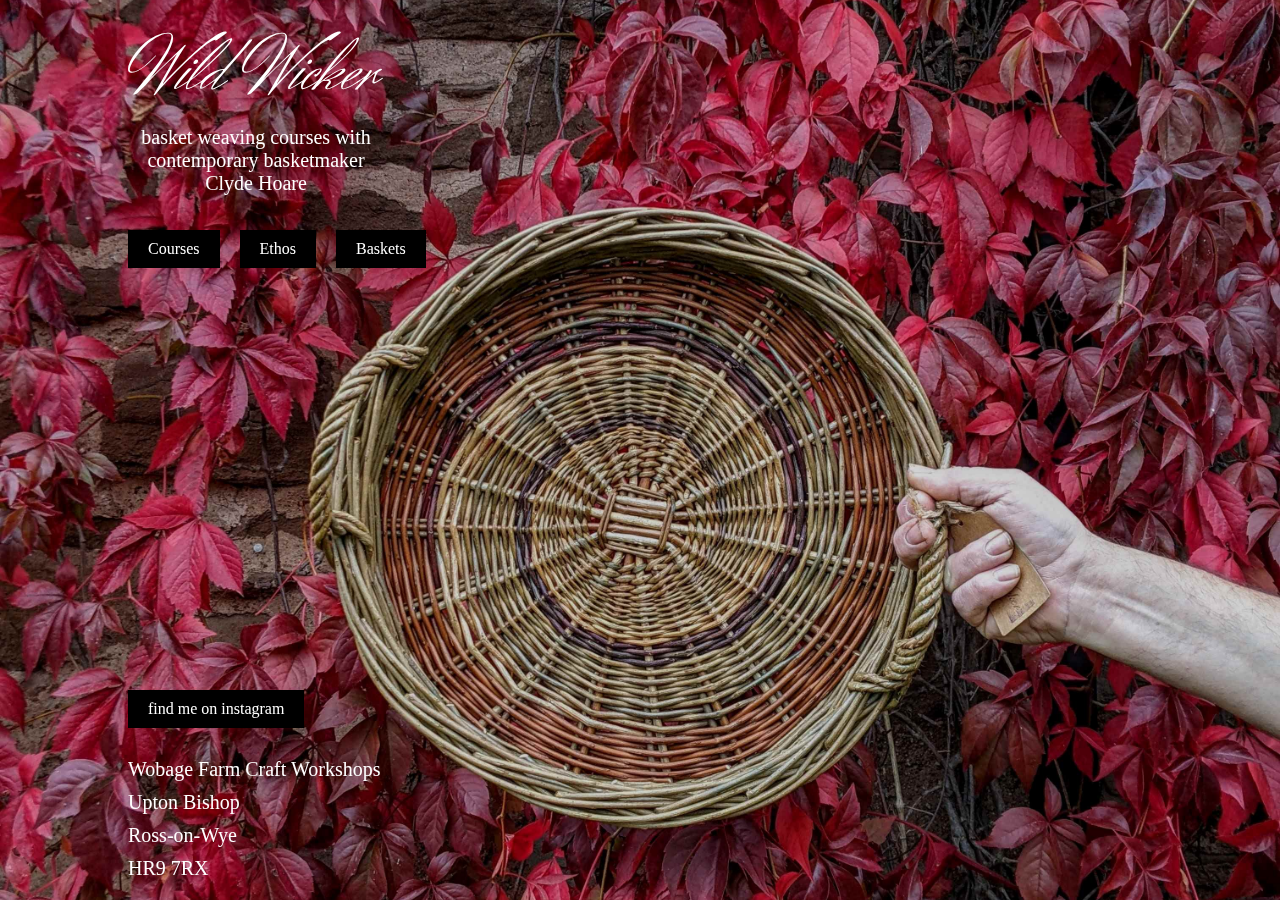
<file: index.html>
<!DOCTYPE html>
<html lang="en">

<head>
    <meta charset="UTF-8">
    <meta name="viewport" content="width=device-width, height=device-height, initial-scale=1.0">
    <link rel="stylesheet" href="https://fonts.googleapis.com/css?family=Raleway|Sofia|Tangerine|Charm|Herr Von Muellerhoff">
    <link rel="stylesheet" href="styles.css">
    <title>Wild Wicker</title>
    <link rel="icon" href="images/wildwicker_favicon.ico" type="image/x-icon">
    <meta name="description" content="Willow weaving courses with contemporary basketmaker Clyde Hoare at Wobage Farm Craft Workshops in Herefordshire">
    <meta name="google-site-verification" content="3VKPnhUYLHY4OmDcoUE-TfHdc4JGHY_9TSvQCqrdGiI" />
    <link rel="canonical" href="http://wildwicker.com/page" />
</head>

<body>
    <header>
        <h1>Wild Wicker</h1>
        <h2 class="padding-bottom-15">basket weaving courses with contemporary basketmaker Clyde Hoare</h2>
        <div class="buttons-container">
            <button onclick="openTextBox('Courses')">Courses</button>
            <button onclick="openTextBox('Ethos')">Ethos</button>
            <button onclick="openTextBox('Baskets')">Baskets</button>
        </div>
    </header>

    <footer>
        <div class="buttons-container">
            <button onclick="window.location.href='https://www.instagram.com/wildwicker/'">find me on instagram</button>
        </div>
        <h2>
            Wobage Farm Craft Workshops</p>
            <h2>
                Upton Bishop</p>
                <h2>
                    Ross-on-Wye</p>
                    <h2>HR9 7RX</p>
    </footer>
    <script>
        function openTextBox(content) {
            const textBox = document.createElement('div');
            textBox.classList.add('text-box');

            const closeBtn = document.createElement('button');
            closeBtn.innerHTML = 'X';
            closeBtn.classList.add('close-btn');
            closeBtn.onclick = function () {
                document.body.removeChild(textBox);
            };

            const textContent = document.createElement('div');
            textContent.classList.add('text-content');

            if (content === 'Courses') {
                textContent.innerHTML = `<h1>${content}</h1>
                                             <p>I teach basketmaking in my workshop in a beautiful old barn at Wobage</p>
                                             <p>The introductory day course covers several techniques and will give you an understanding of basket making from its history to its place in the modern world</p>
                                             <p class="padding-bottom-25">Courses include many different functional designs and various applications of willow weaving, using willow I have grown at the bottom of Wobage's ancient Perry Orchard</p>

                                             <p>Introduction - you will make your very own large round willow basket</p>
                                             <p>Improvers - you will go on to make a large oval washing basket</p>
                                             <p class="padding-bottom-25">Garden Structures - you can make plant supports and willow panels</p>

                                             <p>I am happy to teach one to one or in groups</p>
                                             <p>Please get in touch for more information</p>
                                             <p class="padding-bottom-25">Day courses start at £95 per person</p>

                                             <!--      email button        -->
                                             
                                                    <button id="emailBtn" class="text-btn">please email me to book</button>
                                            

                                             <p class="padding-bottom-25">  </p>

                                             <!--      add courses image        -->
                                             <img src="./images/courses/basket_course.jpeg" alt="Basket Making Course Students" class="large-image">
                                             <p class="padding-bottom-25">  </p>`;
            }



            else if (content === 'Ethos') {
                textContent.innerHTML = `<h1>Journey</h1>
                                             <p>In Spring 2011, I waded head long into my first weave, with willow from a very helpful basket maker in Chepstow</p>
                                             <p>Thanks to <i>The Worshipful Company of Basket Makers</i>, I was send to Ireland to meet the one and only Joe Hogan</p>
                                             <p>This was a dream come true</p>
                                             <p>After several courses with Joe, I came away a richer man</p>
                                             <p>I was also able to attend sessions with the talented Sally Goymer; her exceptional precision changed my perception further</p>
                                             <p>I hold great respect for Joe and Sally’s skill and patience, ever grateful to them for sharing with me their lifetime’s wealth of knowledge</p>
                                             <p>From cuttings of Joe’s collection, I started growing willow myself</p>
                                             <p>Varieties such as: Packing twine, Slender tip, Harrisons, Welsh white, and the basket makers mainstay Dicky Meadows create wonderful colours</p>
                                             <p>I love seeing the process through from field to basket; it keeps me in touch with the rhythms of nature, informing the way I work and feeding my creativity</p>

                                             <!--       add BA logo image       -->
                                             <img src="./images/BAlogo.png" alt="Basketmakers Association Logo" class="small-image">
                                             <p class="padding-bottom-25">  </p>

                                             <h1>Mindfulness</h1>
                                             <p>By its very nature, basket making encourages a mindful approach</p>
                                             <p>A sensory, meditative experience, giving us a deep sense of connection – in the relationship between weaving process and the basket’s form, as well as our own ties to the natural world</p>
                                             <p class="padding-bottom-25">Exercising our memory, activating spatial awareness and evoking our emotions and intuition; the rhythm of weaving rewards mind and body</p>

                                             <h1>Wobage</h1>
                                             <p>Wobage Farm Craft Workshops sit in the beautiful hills of South Herefordshire near Ross-on-Wye</p>
                                             <p>I sell my baskets in Wobage Makers Gallery with seven other talented craftspeople</p>
                                             <p class="padding-bottom-25">I enjoy our peaceful spot in the countryside, as well as the company and support of other makers</p>
                                             <p>Wobage Makers Gallery is open every Thursday, Friday and Saturday from 10am to 5pm (March - Christmas)</p>
                                             <p class="padding-bottom-15">We also host events, including my weaving demonstrations - please visit the Wobage website to find out what's coming up next</p>
                                             <button class="text-btn" onclick="window.location.href='https://www.wobage.co.uk/'">go to the Wobage website</button>
                                             <p class="padding-bottom-25">  </p>`;
            }
            else if (content === 'Baskets') {
                textContent.innerHTML = `<h1>${content}</h1>
                                             <p>I sell my baskets at Wobage Makers Gallery, alongside pottery, woodwork, prints and jewellery</p>
                                             <p class="padding-bottom-25">We are open every Thursday, Friday and Saturday from 10am - 5pm (March-Christmas)</p>
                                             <p class="padding-bottom-25">A gallery of my recent work:</p>
                                             <p class="padding-bottom-25">  </p>
                                             <div class="carousel-container">
                                                         <img src="./images/gallery/1_gallery_hanging_baskets.jpg" alt="Hanging baskets">
                                                         <img src="./images/gallery/2_large_log_basket.jpg" alt="Large log basket">
                                                         <img src="./images/gallery/3_round_basket_weave.jpeg" alt="Round basket weave">
                                                         <img src="./images/gallery/4_round_basket.jpeg" alt="Round basket">
                                                         <img src="./images/gallery/5_square_handled_basket.jpeg" alt="Square handled basket">
                                                         <img src="./images/gallery/6_square_decoration_oval_baskets.jpeg" alt="Square decoration oval baskets">
                                                         <img src="./images/gallery/7_handle_closeup.jpg" alt="Closeup of willow handle">
                                                         <img src="./images/gallery/8_oval_baskets_collection.jpeg" alt="Collection of oval handled baskets on steps">
                                             </div>
                                             <p class="padding-bottom-25">  </p>
                                             <p class="padding-bottom-25">  </p>
                                             <p class="padding-bottom-25">I also welcome commissions, please email me or visit us at Wobage Makers Gallery to discuss your ideas</p>
                                             <p class="padding-bottom-25">A gallery of my recent bespoke work:</p>
                                             <p class="padding-bottom-25">  </p>
                                             <div class="carousel-container">
                                                         <img src="./images/commissions/1_square_baskets.jpg" alt="Pair of square baskets">
                                                         <img src="./images/commissions/2_door_panel.jpeg" alt="Willow door panel">
                                                         <img src="./images/commissions/3_bodkin_weaving.jpeg" alt="Willow weave and bodkin">
                                                         <img src="./images/commissions/4_willow_cot.jpeg" alt="Willow cot">
                                                         <img src="./images/commissions/5_garden_screen.jpeg" alt="Garden screen panel">
                                                         <img src="./images/commissions/6_indoor_panel.jpeg" alt="Indoor willow panel">
                                                         <img src="./images/commissions/7_strong_square_basket.jpeg" alt="Strong square basket">
                                                         <img src="./images/commissions/8_stripped_willow.jpeg" alt="Stripped willow weave">
                                            </div>
                                            <p class="padding-bottom-25">  </p>`;
            }

            textBox.appendChild(closeBtn);
            textBox.appendChild(textContent);
            document.body.appendChild(textBox);

            // Set up event listener for the email button after it has been added to the DOM
            if (content === 'Courses') {
                var emailBtn = document.getElementById('emailBtn');

                // Function to handle click event
                function handleEmailBtnClick(event) {
                    var mailtoLink = 'mailto:clyde@wildwicker.com?subject=Subject%20Here';

                    if (/Mobi|Android/i.test(navigator.userAgent)) {
                        // Redirect to mailto link for mobile devices
                        window.location.href = mailtoLink;
                    } else {
                        // Open default email client for non-mobile devices
                        window.open(mailtoLink, '_self');
                    }

                    event.preventDefault();
                }

                // Add click event listener to the button
                emailBtn.addEventListener('click', handleEmailBtnClick);
            }
        }
        

        

    </script>

</body>

</html>
</file>
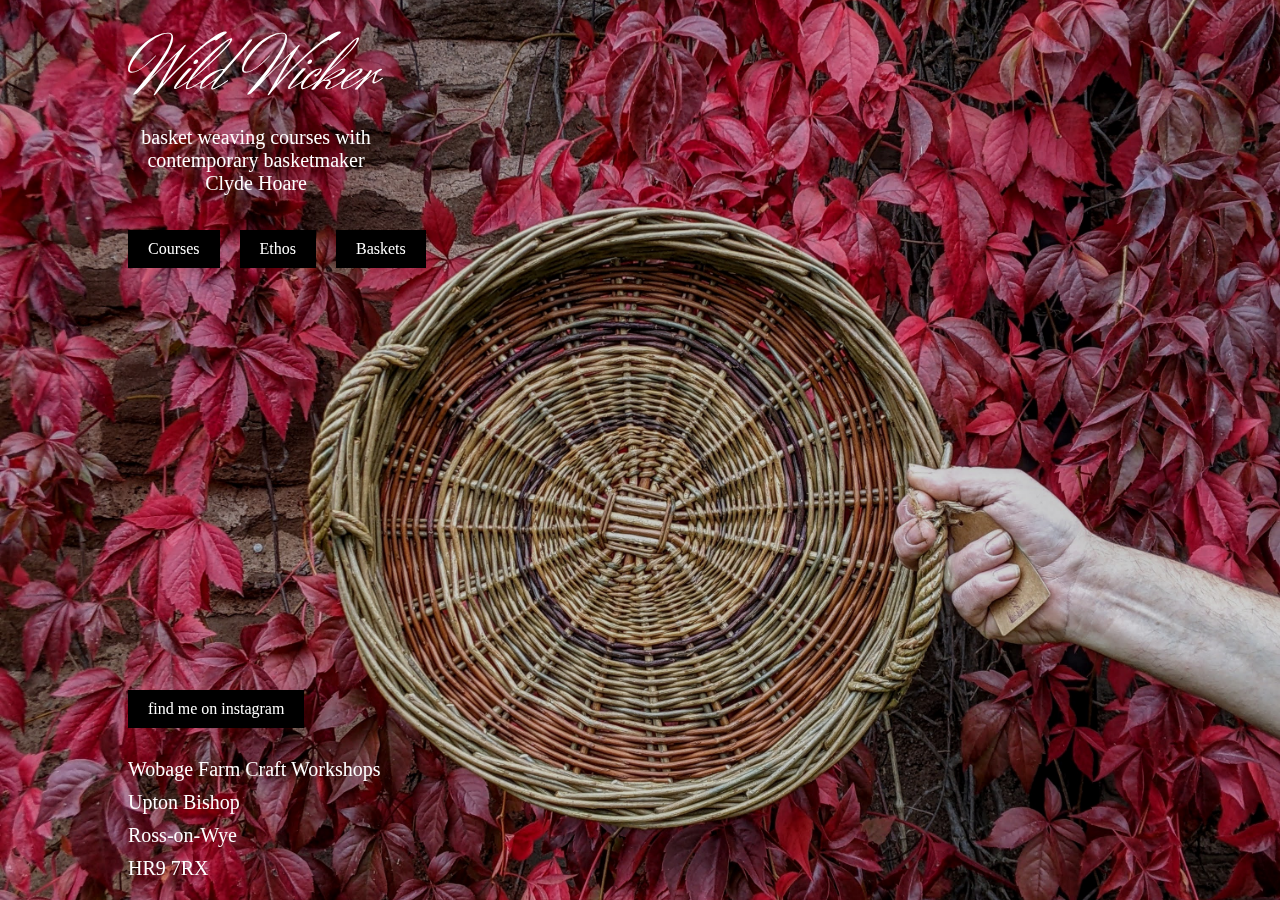
<file: OneDrive/wildwickerwebsite/index.html>
<!DOCTYPE html>
<html lang="en">

<head>
    <meta charset="UTF-8">
    <meta name="viewport" content="width=device-width, height=device-height, initial-scale=1.3">
    <link rel="stylesheet" href="https://fonts.googleapis.com/css?family=Raleway|Sofia|Tangerine|Charm|Herr Von Muellerhoff">
    <link rel="stylesheet" href="styles.css">    
    <title>Wild Wicker</title>    
</head>

<body>
    <header>
        <h1>Wild Wicker</h1>
        <h2 class="padding-bottom-15">basket weaving courses with contemporary basketmaker Clyde Hoare</h2>
        <div class="buttons-container">
            <button onclick="openTextBox('Courses')">Courses</button>
            <button onclick="openTextBox('Ethos')">Ethos</button>
            <button onclick="openTextBox('Baskets')">Baskets</button>
        </div>
    </header>

    <footer>
      <div class="buttons-container">
        <button onclick="window.location.href='https://www.instagram.com/wildwicker/'">find me on instagram</button>
      </div>
        <h2>Wobage Farm Craft Workshops</p>
        <h2>Upton Bishop</p>
        <h2>Ross-on-Wye</p>
        <h2>HR9 7RX</p>
    </footer>
    <script>
        function openTextBox(content) {
            const textBox = document.createElement('div');
            textBox.classList.add('text-box');

            const closeBtn = document.createElement('button');
            closeBtn.innerHTML = 'X';
            closeBtn.classList.add('close-btn');
            closeBtn.onclick = function () {
                document.body.removeChild(textBox);
            };

            const textContent = document.createElement('div');
            textContent.classList.add('text-content');

             if (content === 'Courses') {
                 textContent.innerHTML = `<h1>${content}</h1>
                                 <p>I teach basketmaking in my hayloft workshop at Wobage</p>
                                 <p>The introductory day course covers several techniques and will give you an understanding of basket making from its history to its place in the modern world</p>
                                 <p class="padding-bottom-25">You will get to craft your own basket, garden obelisk or Catalan platter using willow I have grown myself</p>
                                 <p>I also teach improvers and specialise in square work</p>
                                 <p>I am happy to teach one to one or in groups of up to four</p>
                                 <p>Please get in touch for more information</p>
                                 <p class="padding-bottom-25">Day courses start at £95 per person</p>
                                 <button class="text-btn" onclick="window.location.href='mailto:clyde@wilwicker.co.uk?subject=Subject%20Here'">please email me to book</button>`;
            } 
            else if (content === 'Ethos') {
                 textContent.innerHTML = `<h1>Journey</h1>
                                 <p>In Spring 2011, I waded head long into my first weave, with willow from a very helpful basket maker in Chepstow</p>
                                 <p>Enthusiastically reading the Basketmakers Association’s magazines, I discovered <i>The Worshipful Company of Basket Makers</i></p>
                                 <p>I was so fortunate in receiving their bursary, taking me to Ireland for a course with the one and only Joe Hogan</p>
                                 <p>This was a dream come true</p>
                                 <p>After two years learning from Joe, I came away a richer man</p>
                                 <p>In sessions with the talented Sally Goymer, her exceptional precision changed my perception further</p>
                                 <p>I hold great respect for Joe and Sally’s skill and patience, ever grateful to them for sharing with me their lifetime’s wealth of knowledge</p>
                                 <p>From cuttings of Joe’s collection, I started growing willow myself</p>
                                 <p>Varieties such as: Packing twine, Slender tip, Harrisons, Welsh white, and the basket makers mainstay Dicky Meadows create wonderful colours</p>
                                 <p>I love seeing the process through from field to basket; it keeps me in touch with the rhythms of nature, informing the way I work and feeding my creativity</p>
                                 
                                 <!--       add BA logo image       -->
                                 <img src="./BAlogo.png" alt="Basketmakers Association Logo" class="small-image">
                                 <p class="padding-bottom-25">  </p>

                                 <h1>Mindfulness</h1>
                                 <p>By its very nature, basket making encourages a mindful approach</p>
                                 <p>A sensory, meditative experience, giving us a deep sense of connection – in the relationship between weaving process and the basket’s form, as well as our own ties to the natural world</p>
                                 <p class="padding-bottom-25">Exercising our memory, activating spacial awareness and evoking our emotions and intuition; the rhythm of weaving rewards mind and body</p>
                                 
                                 <h1>Wobage</h1>                     
                                 <p>Wobage Farm Craft Workshops sit in the beautiful hills of South Herefordshire near Ross-on-Wye</p>
                                 <p>I sell my baskets in Wobage Makers Gallery with seven other talented craftspeople</p>
                                 <p class="padding-bottom-25">I enjoy our peaceful spot in the countryside, as well as the company and support of other makers</p>
                                 <p>Wobage Makers Gallery is open every Thursday, Friday and Saturday from 10am to 5pm (March - Christmas)</p>
                                 <p>We also host events, including my weaving demonstrations - please visit the Wobage website to find out what's coming up next</p>
                                 <button class="text-btn" onclick="window.location.href='https://www.wobage.co.uk/'">go to the Wobage website</button>
                                 <p class="padding-bottom-25">  </p>`;
            } 
            else if (content === 'Baskets') {
            textContent.innerHTML = `<h1>${content}</h1>
                                 <p>I sell my baskets at Wobage Farm Craft Workshops, alongside pottery, woodwork, prints and jewellery</p>
                                 <p class="padding-bottom-25">I also welcome commissions, please email me to discuss your ideas</p>
                                 <p class="padding-bottom-25">A gallery of my recent work:</p>
                                 <p class="padding-bottom-25">  </p>
                                 <div class="carousel-container">
                                             <img src="./oval-EDIT.jpg" alt="Oval basket">
                                             <img src="./forager.MP-EDIT.jpg" alt="Forager basket">
                                             <img src="./birdseye.jpg" alt="Willow weave">
                                             <img src="./gallery.jpg" alt="Hanging baskets">
                                             <img src="./handle.jpg" alt="Basket handle close up">
                                             <img src="./squarebaskets.jpg" alt="Pair of square baskets">
                                </div>
                                <p class="padding-bottom-25">  </p>`;
            }                    

            textBox.appendChild(closeBtn);
            textBox.appendChild(textContent);
            document.body.appendChild(textBox);
        }

    </script>
</body>

</html>
</file>
<file: styles.css>
body {
    margin: 0;
    padding: 0;
    height: 100vh;
    display: flex;
    flex-direction: column;
    align-items: center;
    justify-content: space-between;
    background: url('./images/spiral_tray.jpg') no-repeat center center fixed;
    background-size: cover;
    color: white;
    font-family: 'Georgia', serif;
}

        header {
            width: 60%;
            margin-top: 20px;
            text-align: center;
        }

        footer {
            width: 60%;
            margin-bottom: 10px;
            text-align: center;
            display: flex;
            flex-direction: column;
            align-items: center;
        }

        /* Media query for desktop and tablet screens */
        @media (min-width: 768px) {
           header, footer {
               width: 20%; /* Occupy the left third of the screen */
               padding-left: 10%; /* Add some left padding for better alignment */
               position: fixed;
               display: flex;
               flex-direction: column;
               align-items: flex-start; /* Align content to the left */
            }

            header {
               left: 0;
               top: 0;
            }

            footer {
               left: 0;
               bottom: 0;
            }
        }

        h1 {
            font-size: 75px;
            margin: 0;
            font-family: "Herr Von Muellerhoff"; font-weight: normal;
            font-weight: normal;
        }

        h2 {
            font-size: 20px;
            margin: 0;
            font-weight: normal
        }
       
        p { margin: 10px 0 !important}

        .buttons-container {
            display: flex;
            justify-content: center;
            gap: 20px;
            margin-top: 20px;
            margin-bottom: 30px;
        }

        button {
            padding: 10px 20px;
            font-size: 16px;
            color: white;
            background-color: black;
            border: none;
            cursor: pointer;
            box-sizing: border-box;
            font-family: 'Georgia', serif;
        }

        .text-box {
            position: fixed;
            top: 5%;
            left: 5%;
            width: 90%;
            height: 90%;
            display: flex;
            flex-direction: column;
            justify-content: flex-start; /* Ensure content starts from the top */
            align-items: center;
            background: black;
            color: white; /* white text */
            padding: 20px;
            box-sizing: border-box;
            z-index: 2;
            overflow-y: auto; /* Enable vertical scrolling */
            overflow-x: hidden; /* Disable horizontal scrolling */
            border-top: 10px solid black; /* Add border top */
            border-bottom: 10px solid black; /* Add border bottom */
        }
    
        .text-box::before,
        .text-box::after {
            content: '';
            display: block;
            width: 100%;
            height: 10px; /* Height of the internal border */
            background: black;
        }

        .text-box::before {
            top: 0;
        }

        .text-box::after {
            bottom: 0;
        }

        .close-btn {
            position: absolute;
            top: 10px;
            right: 10px;
            cursor: pointer;
            font-size: 20px;
            color: white;
            border: none;
            background: transparent;
            z-index: 3; /* Ensure close button appears above border */
        }

        .text-content img.small-image {
            display: block;
            margin: 20px auto; /* Center the image horizontally and add margin */
            width: 25%; /* Adjust width as needed */
            max-width: 200px; /* max width to ensure it doesn't get too large */
            height: auto;
        }

        .text-content img.large-image {
            display: block;
            margin: 20px auto; /* Center the image horizontally and add margin */
            width: 60%; /* Adjust width as needed */
            max-width: 200px; /* max width to ensure it doesn't get too large */
            height: auto;
        }

        .text-content {
            width: 100%;
            text-align: center;
            padding: 0px 20px; /* Adjust padding to avoid text touching the sides */
            box-sizing: border-box;
        }

        .text-btn {
            margin-top: 10px;
            padding: 10px 20px;
            font-size: 16px;
            color: black;
            background-color: white;
            border: none;
            cursor: pointer;
            box-sizing: border-box;
        }

        .padding-bottom {
            padding-bottom: 10px;
        }

        .padding-bottom-15 {
            padding-bottom: 15px;
        }

        .padding-bottom-25 {
            padding-bottom: 25px;
        }


        /* Carousel styles */
        .carousel-container {
            display: flex;
            overflow-x: scroll;
            width: 100%;
            scroll-behavior: smooth;
        }

        .carousel-container img {
            max-width: 600px;
            flex: 0 0 auto;
            width: 80%;
            margin: 0 10px;
            object-fit: cover;
        }

        .carousel-container::-webkit-scrollbar {
            height: 10px;
        }

        .carousel-container::-webkit-scrollbar-thumb {
            background: #333;
            border-radius: 0px;
        }

        .carousel-container::-webkit-scrollbar-track {
            background: #999;
        }

        .text-box::-webkit-scrollbar {
            width: 10px;
        }

        .text-box::-webkit-scrollbar-thumb {
            background: #333;
            border-radius: 0px;
        }

        .text-box::-webkit-scrollbar-track {
            background: #999;
        }
</file>
<file: OneDrive/wildwickerwebsite/styles.css>
body {
    margin: 0;
    padding: 0;
    height: 100vh;
    display: flex;
    flex-direction: column;
    align-items: center;
    justify-content: space-between;
    background: url('./images/spiral_tray_1.9mb.jpg') no-repeat center center fixed;
    background-size: cover;
    color: white;
    font-family: 'Georgia', serif;
}

        header {
            width: 60%;
            margin-top: 20px;
            text-align: center;
        }

        footer {
            width: 60%;
            margin-bottom: 10px;
            text-align: center;
            display: flex;
            flex-direction: column;
            align-items: center;
        }

        /* Media query for desktop and tablet screens */
        @media (min-width: 768px) {
           header, footer {
               width: 20%; /* Occupy the left third of the screen */
               padding-left: 10%; /* Add some left padding for better alignment */
               position: fixed;
               display: flex;
               flex-direction: column;
               align-items: flex-start; /* Align content to the left */
            }

            header {
               left: 0;
               top: 0;
            }

            footer {
               left: 0;
               bottom: 0;
            }
        }

        h1 {
            font-size: 75px;
            margin: 0;
            font-family: "Herr Von Muellerhoff"; font-weight: normal;
            font-weight: normal;
        }

        h2 {
            font-size: 20px;
            margin: 0;
            font-weight: normal
        }
       
        p { margin: 10px 0 !important}

        .buttons-container {
            display: flex;
            justify-content: center;
            gap: 20px;
            margin-top: 20px;
            margin-bottom: 30px;
        }

        button {
            padding: 10px 20px;
            font-size: 16px;
            color: white;
            background-color: black;
            border: none;
            cursor: pointer;
            box-sizing: border-box;
            font-family: 'Georgia', serif;
        }

        .text-box {
            position: fixed;
            top: 5%;
            left: 5%;
            width: 90%;
            height: 90%;
            display: flex;
            flex-direction: column;
            justify-content: flex-start; /* Ensure content starts from the top */
            align-items: center;
            background: black;
            color: white; /* white text */
            padding: 20px;
            box-sizing: border-box;
            z-index: 2;
            overflow-y: auto; /* Enable vertical scrolling */
            overflow-x: hidden; /* Disable horizontal scrolling */
            border-top: 10px solid black; /* Add border top */
            border-bottom: 10px solid black; /* Add border bottom */
        }
    
        .text-box::before,
        .text-box::after {
            content: '';
            display: block;
            width: 100%;
            height: 10px; /* Height of the internal border */
            background: black;
        }

        .text-box::before {
            top: 0;
        }

        .text-box::after {
            bottom: 0;
        }

        .close-btn {
            position: absolute;
            top: 10px;
            right: 10px;
            cursor: pointer;
            font-size: 20px;
            color: white;
            border: none;
            background: transparent;
            z-index: 3; /* Ensure close button appears above border */
        }

        .text-content img.small-image {
            display: block;
            margin: 20px auto; /* Center the image horizontally and add margin */
            width: 20%; /* Adjust width as needed */
            max-width: 200px; /* max width to ensure it doesn't get too large */
            height: auto;
        }

        .text-content {
            width: 100%;
            text-align: center;
            padding: 0px 20px; /* Adjust padding to avoid text touching the sides */
            box-sizing: border-box;
        }

        .text-btn {
            margin-top: 10px;
            padding: 10px 20px;
            font-size: 16px;
            color: black;
            background-color: white;
            border: none;
            cursor: pointer;
            box-sizing: border-box;
        }

        .padding-bottom {
            padding-bottom: 10px;
        }

        .padding-bottom-15 {
            padding-bottom: 15px;
        }

        .padding-bottom-25 {
            padding-bottom: 25px;
        }


        /* Carousel styles */
        .carousel-container {
            display: flex;
            overflow-x: scroll;
            width: 100%;
            scroll-behavior: smooth;
        }

        .carousel-container img {
            max-width: 600px;
            flex: 0 0 auto;
            width: 80%;
            margin: 0 10px;
            object-fit: cover;
        }

        .carousel-container::-webkit-scrollbar {
            height: 10px;
        }

        .carousel-container::-webkit-scrollbar-thumb {
            background: #333;
            border-radius: 0px;
        }

        .carousel-container::-webkit-scrollbar-track {
            background: #999;
        }

        .text-box::-webkit-scrollbar {
            width: 10px;
        }

        .text-box::-webkit-scrollbar-thumb {
            background: #333;
            border-radius: 0px;
        }

        .text-box::-webkit-scrollbar-track {
            background: #999;
        }
</file>
